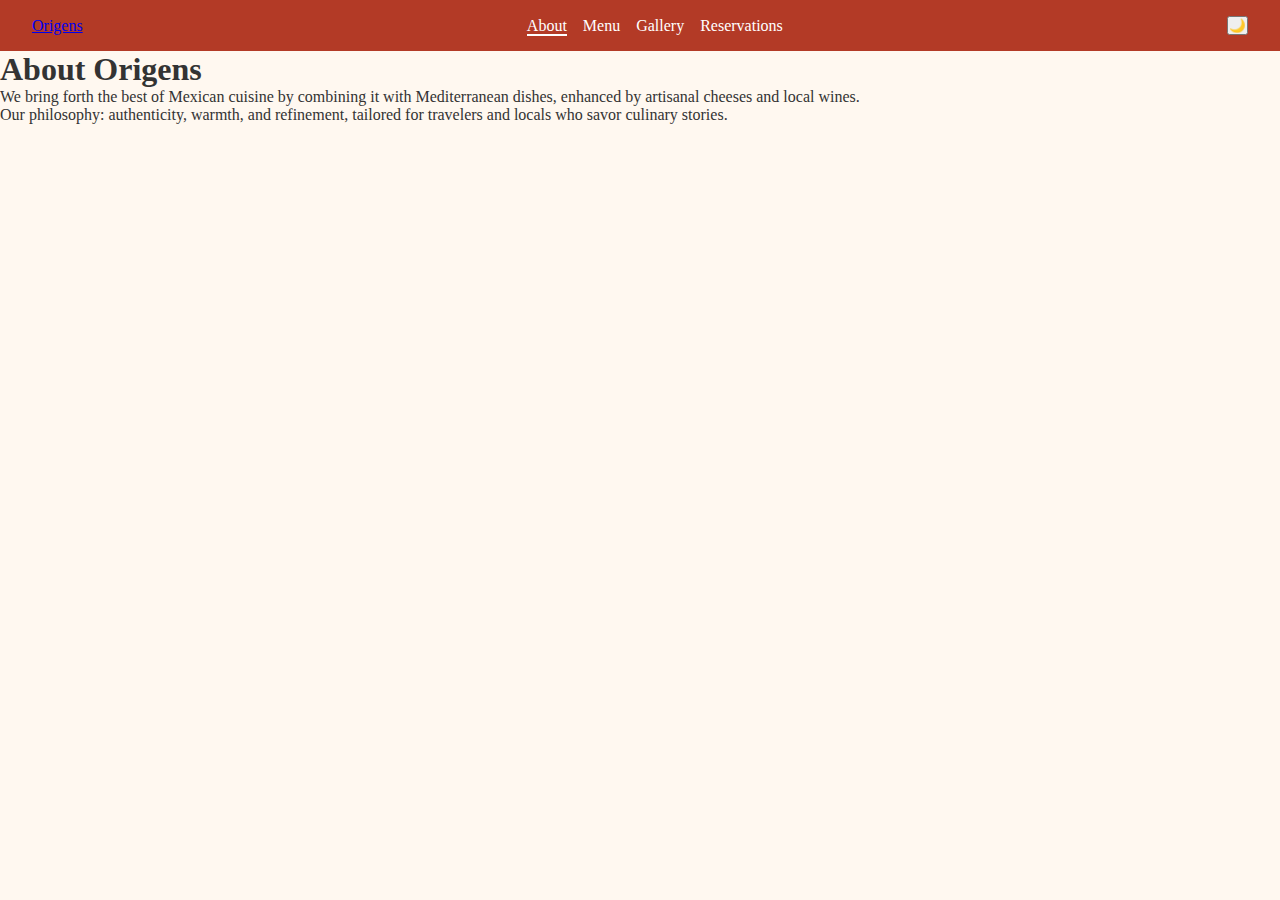
<file: about.html>
<!DOCTYPE html>
<html lang="en">
<head>
  <meta charset="UTF-8">
  <meta name="viewport" content="width=device-width, initial-scale=1.0">
  <title>About Origens</title>
  <link rel="stylesheet" href="style.css">
</head>
<body>

  <!-- Header/Nav -->
  <header>
    <nav class="navbar">
      <a href="index.html" class="logo">Origens</a>
      <ul class="nav-links">
        <li><a href="about.html" class="active">About</a></li>
        <li><a href="menu.html">Menu</a></li>
        <li><a href="gallery.html">Gallery</a></li>
        <li><a href="reservations.html">Reservations</a></li>
      </ul>
      <button id="theme-toggle">🌙</button>
    </nav>
  </header>

  <main class="about">
    <h1>About Origens</h1>
    <p>We bring forth the best of Mexican cuisine by combining it with Mediterranean dishes, enhanced by artisanal cheeses and local wines.</p>
    <p>Our philosophy: authenticity, warmth, and refinement, tailored for travelers and locals who savor culinary stories.</p>
  </main>

  <script src="script.js"></script>
</body>
</html>
</file>
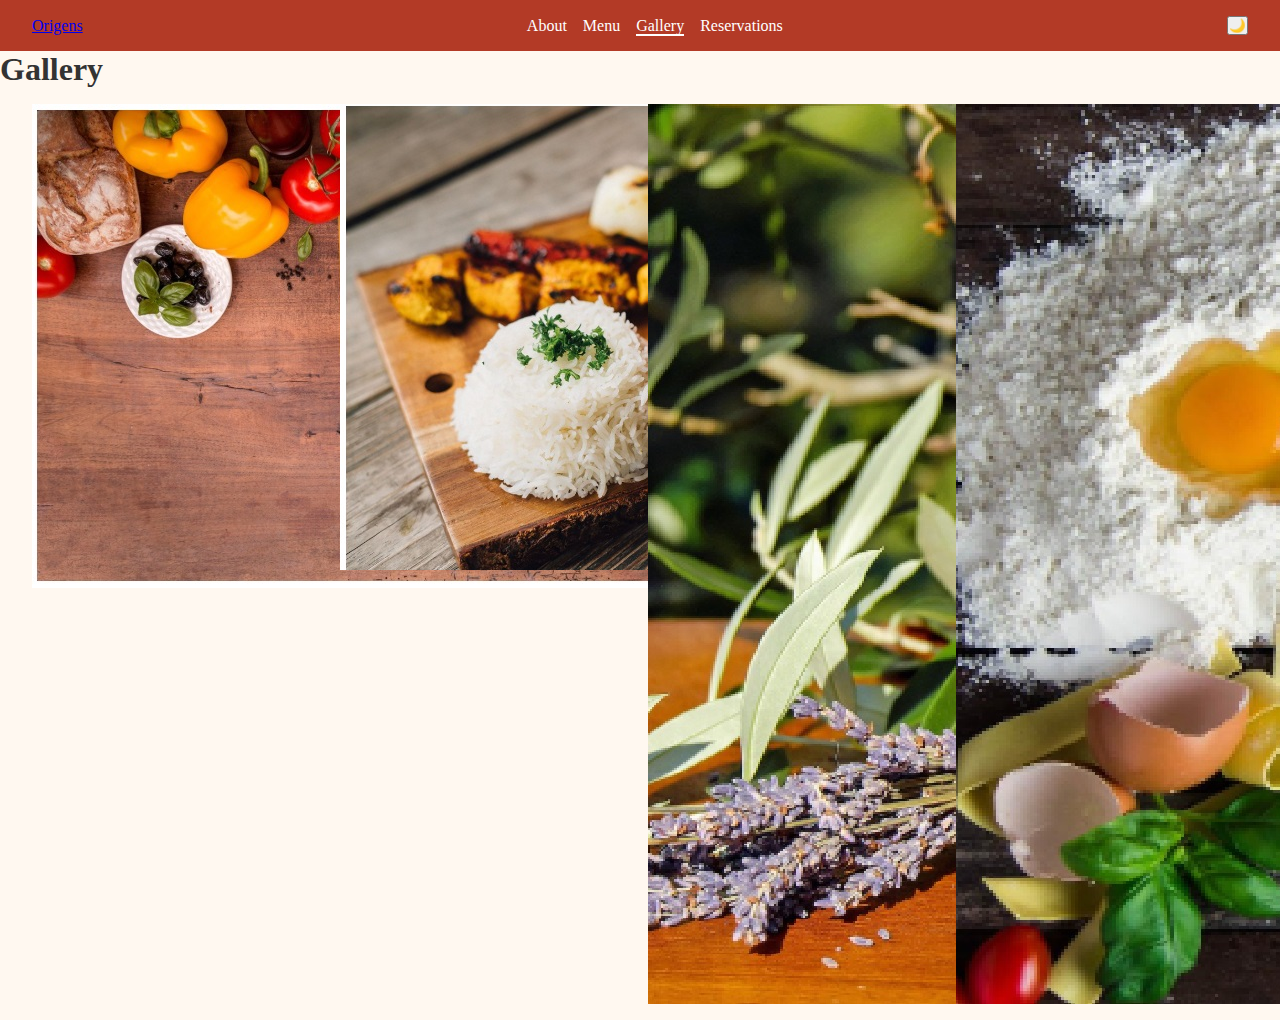
<file: gallery.html>
<!DOCTYPE html>
<html lang="en">
<head>
  <meta charset="UTF-8">
  <meta name="viewport" content="width=device-width, initial-scale=1.0">
  <title>Gallery - Origens</title>
  <link rel="stylesheet" href="style.css">
</head>
<body>

  <!-- Header/Nav -->
  <header>
    <nav class="navbar">
      <a href="index.html" class="logo">Origens</a>
      <ul class="nav-links">
        <li><a href="about.html">About</a></li>
        <li><a href="menu.html">Menu</a></li>
        <li><a href="gallery.html" class="active">Gallery</a></li>
        <li><a href="reservations.html">Reservations</a></li>
      </ul>
      <button id="theme-toggle">🌙</button>
    </nav>
  </header>

  <main class="gallery">
    <h1>Gallery</h1>
    <div class="gallery-grid">
      <img src="assets/gallery1.jpg" alt="Dish 1" loading="lazy">
      <img src="assets/gallery2.jpg" alt="Dish 2" loading="lazy">
      <img src="assets/gallery3.jpg" alt="Interior 1" loading="lazy">
      <img src="assets/gallery4.jpg" alt="Wine and Cheese" loading="lazy">
    </div>
  </main>

  <script src="script.js"></script>
</body>
</html>
</file>
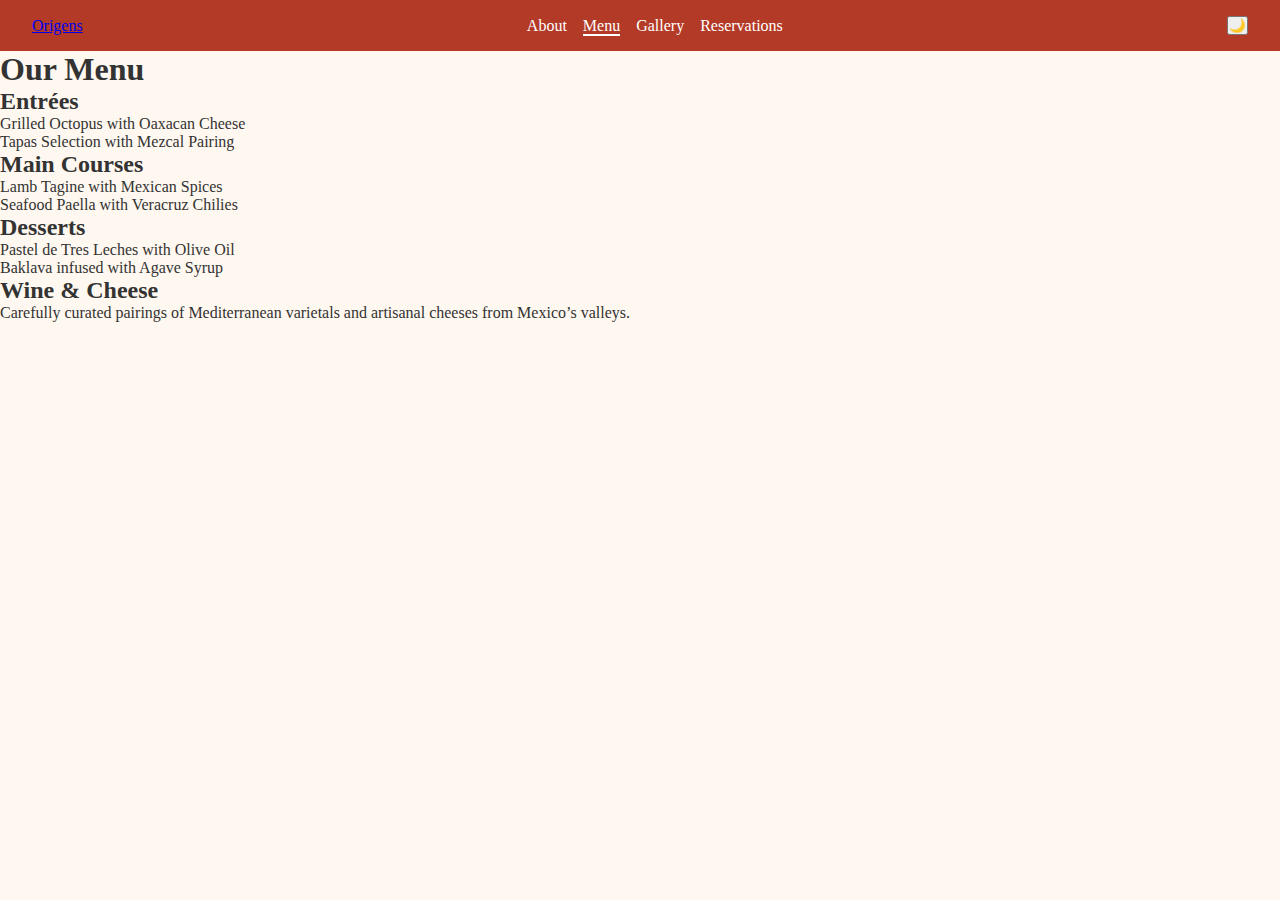
<file: menu.html>
<!DOCTYPE html>
<html lang="en">
<head>
  <meta charset="UTF-8">
  <meta name="viewport" content="width=device-width, initial-scale=1.0">
  <title>Menu - Origens</title>
  <link rel="stylesheet" href="style.css">
</head>
<body>

  <!-- Header/Nav -->
  <header>
    <nav class="navbar">
      <a href="index.html" class="logo">Origens</a>
      <ul class="nav-links">
        <li><a href="about.html">About</a></li>
        <li><a href="menu.html" class="active">Menu</a></li>
        <li><a href="gallery.html">Gallery</a></li>
        <li><a href="reservations.html">Reservations</a></li>
      </ul>
      <button id="theme-toggle">🌙</button>
    </nav>
  </header>

  <main class="menu">
    <h1>Our Menu</h1>

    <section class="menu-category">
      <h2>Entrées</h2>
      <ul>
        <li>Grilled Octopus with Oaxacan Cheese</li>
        <li>Tapas Selection with Mezcal Pairing</li>
      </ul>
    </section>

    <section class="menu-category">
      <h2>Main Courses</h2>
      <ul>
        <li>Lamb Tagine with Mexican Spices</li>
        <li>Seafood Paella with Veracruz Chilies</li>
      </ul>
    </section>

    <section class="menu-category">
      <h2>Desserts</h2>
      <ul>
        <li>Pastel de Tres Leches with Olive Oil</li>
        <li>Baklava infused with Agave Syrup</li>
      </ul>
    </section>

    <section class="menu-category">
      <h2>Wine & Cheese</h2>
      <p>Carefully curated pairings of Mediterranean varietals and artisanal cheeses from Mexico’s valleys.</p>
    </section>
  </main>

  <script src="script.js"></script>
</body>
</html>
</file>
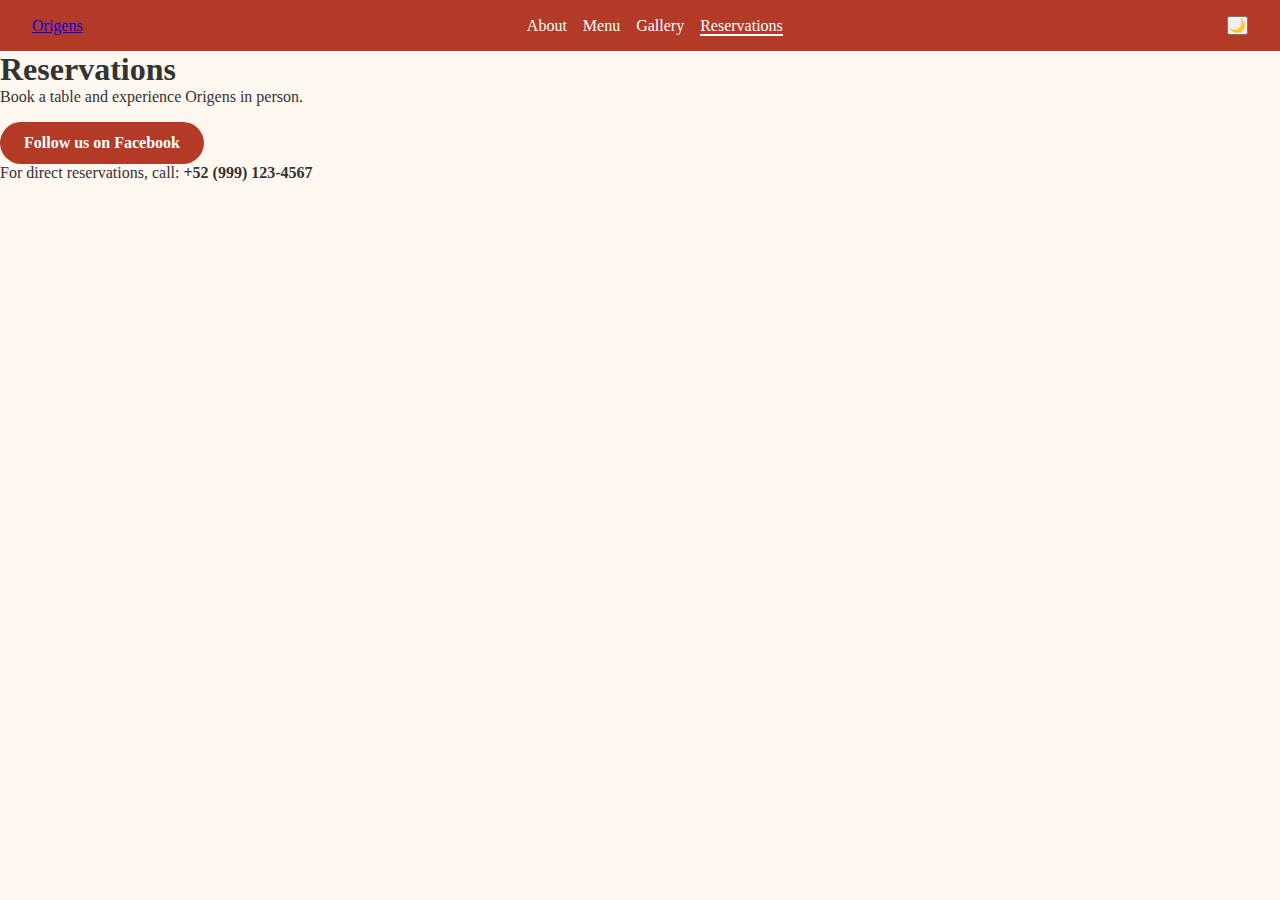
<file: reservations.html>
<!DOCTYPE html>
<html lang="en">
<head>
  <meta charset="UTF-8">
  <meta name="viewport" content="width=device-width, initial-scale=1.0">
  <title>Reservations - Origens</title>
  <link rel="stylesheet" href="style.css">
</head>
<body>

  <!-- Header/Nav -->
  <header>
    <nav class="navbar">
      <a href="index.html" class="logo">Origens</a>
      <ul class="nav-links">
        <li><a href="about.html">About</a></li>
        <li><a href="menu.html">Menu</a></li>
        <li><a href="gallery.html">Gallery</a></li>
        <li><a href="reservations.html" class="active">Reservations</a></li>
      </ul>
      <button id="theme-toggle">🌙</button>
    </nav>
  </header>

  <main class="reservations">
    <h1>Reservations</h1>
    <p>Book a table and experience Origens in person.</p>
    <a href="https://facebook.com/yourpage" target="_blank" class="cta-button">Follow us on Facebook</a>
    <p>For direct reservations, call: <strong>+52 (999) 123-4567</strong></p>
  </main>

  <script src="script.js"></script>
</body>
</html>
</file>
<file: style.css>
/* Global Styles */
:root {
  --color-bg-light: #fff8f0;
  --color-bg-dark: #1a1a1a;
  --color-text-light: #333;
  --color-text-dark: #f5f5f5;
  --color-accent: #B33A26;
}

/* Reset */
* {
  margin: 0;
  padding: 0;
  box-sizing: border-box;
}

/* Body & Theme */
body {
  font-family: 'Lora', serif;
  background: var(--color-bg-light);
  color: var(--color-text-light);
}
[data-theme="dark"] {
  background: var(--color-bg-dark);
  color: var(--color-text-dark);
}

/* Navbar */
.navbar {
  display: flex;
  justify-content: space-between;
  align-items: center;
  padding: 1rem 2rem;
  background: var(--color-accent);
  color: #fff;
}
.nav-links {
  list-style: none;
  display: flex;
  gap: 1rem;
}
.nav-links a {
  color: #fff;
  text-decoration: none;
}
.nav-links a.active {
  border-bottom: 2px solid #fff;
}

/* Hero */
.hero {
  position: relative;
  height: 100vh;
  display: flex;
  flex-direction: column;
  justify-content: center;
  align-items: center;
}
.video-container {
  position: relative;
  width: 100%;
  height: 60vh;
}
.video-container iframe {
  width: 100%;
  height: 100%;
}
#mute-toggle {
  position: absolute;
  bottom: 20px; right: 20px;
  background: rgba(0,0,0,0.6);
  color: white;
  border: none;
  padding: 0.5rem 1rem;
  border-radius: 2rem;
  cursor: pointer;
}

/* Gallery */
.gallery-grid {
  display: grid;
  grid-template-columns: repeat(auto-fit, minmax(250px, 1fr));
  gap: 1rem;
  padding: 1rem 2rem;
}

/* CTA Button */
.cta-button {
  display: inline-block;
  background: var(--color-accent);
  color: #fff;
  padding: 0.75rem 1.5rem;
  border-radius: 2rem;
  text-decoration: none;
  font-weight: bold;
  margin-top: 1rem;
}

/* Splash */
#splash {
  position: fixed;
  top: 0; left: 0; right: 0; bottom: 0;
  background: var(--color-bg-light);
  display: flex;
  justify-content: center;
  align-items: center;
  z-index: 9999;
  transition: opacity 0.8s ease;
}
[data-theme="dark"] #splash {
  background: var(--color-bg-dark);
}
#splash.hidden {
  opacity: 0;
  pointer-events: none;
}
</file>
